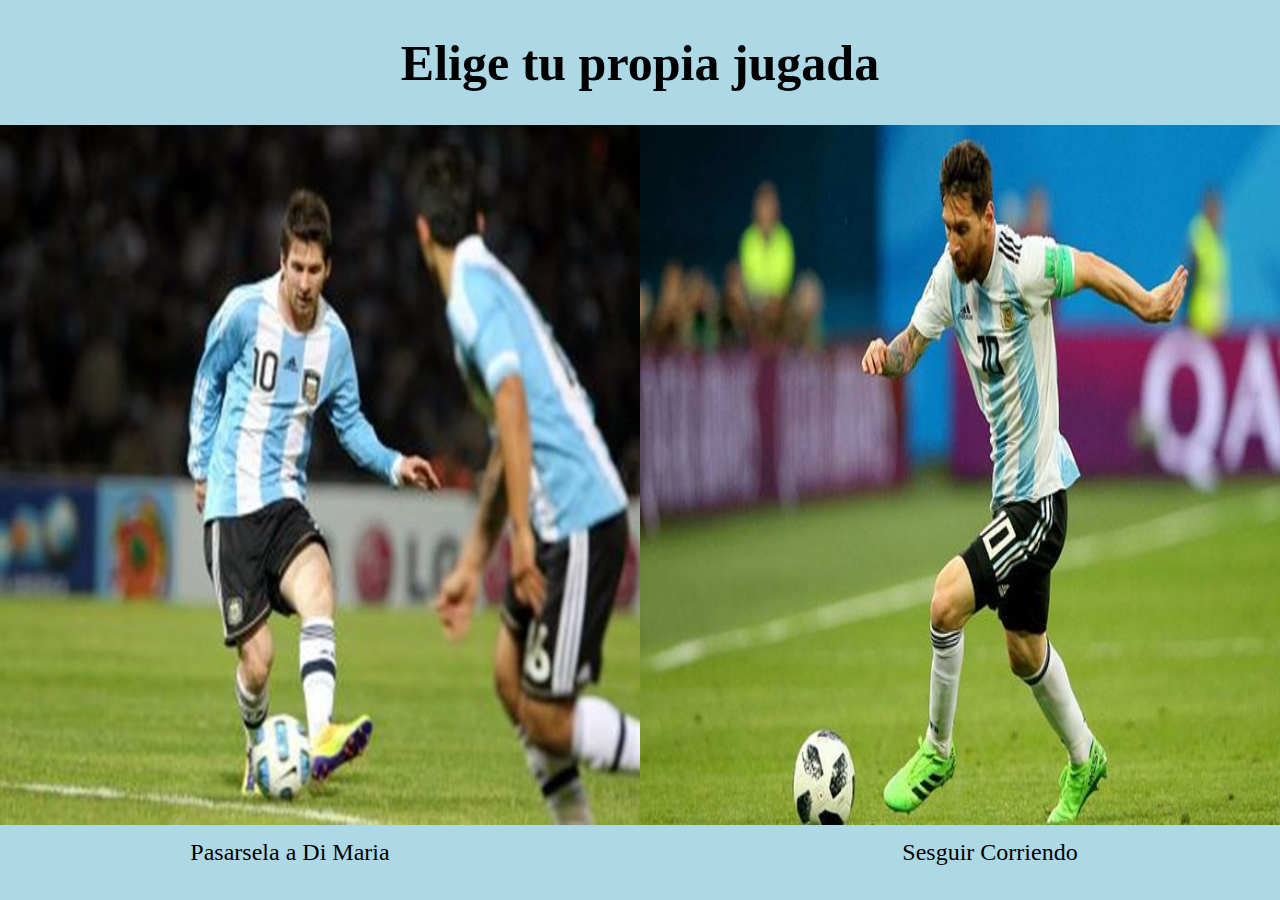
<file: desafio.aventura/index.html>
<!DOCTYPE html>
<html lang="en">
<head>
    <meta charset="UTF-8">
    <meta http-equiv="X-UA-Compatible" content="IE=edge">
    <meta name="viewport" content="width=device-width, initial-scale=1.0">
    <link rel="stylesheet" type="text/css" href="estilo.css">
    <title>Desafio</title>
</head>
<body>
    <h1>Elige tu propia jugada</h1>
    <div class="contenedor-imagenes">
        <div class="imagen">
            <a href="1.html"><img src="pase.jpg"></a>
            <p>Pasarsela a Di Maria</p>
        </div>
        <div class="imagen">
            <a href="2.html"><img src="corriendo.jpeg"></a>
            <p>Sesguir Corriendo</p>
        </div>
    </div>


</body>
</html>
</file>
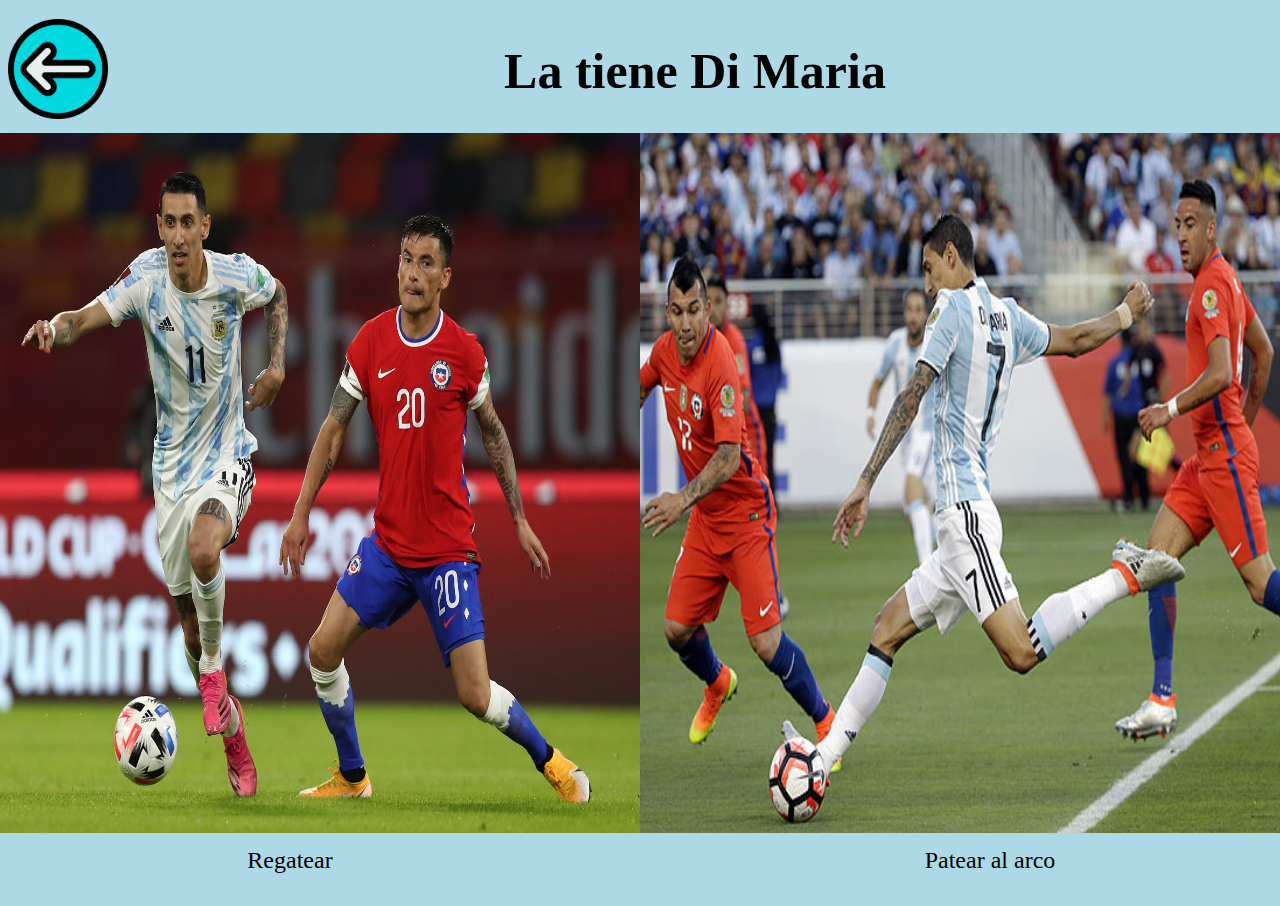
<file: desafio.aventura/1.html>
<!DOCTYPE html>
<html lang="en">
<head>
    <meta charset="UTF-8">
    <meta http-equiv="X-UA-Compatible" content="IE=edge">
    <meta name="viewport" content="width=device-width, initial-scale=1.0">
    <link rel="stylesheet" type="text/css" href="estilo.css">
    <title>opcion1</title>
</head>
<body>
    <div class="header">
        <a href="index.html"><img id="logo" src="atras.png"></a>
        <h1>La tiene Di Maria</h1>
    </div>    
    <div class="contenedor-imagenes">
        <div class="imagen">
            <a href="3.html"><img src="dimariaamagando.jpg"></a>
            <p>Regatear</p>
        </div>
        <div class="imagen">
            <a href="4.html"><img src="pegarle.jpg"></a>
            <p>Patear al arco</p>
        </div>
    </div>


    
</body>
</html>
</file>
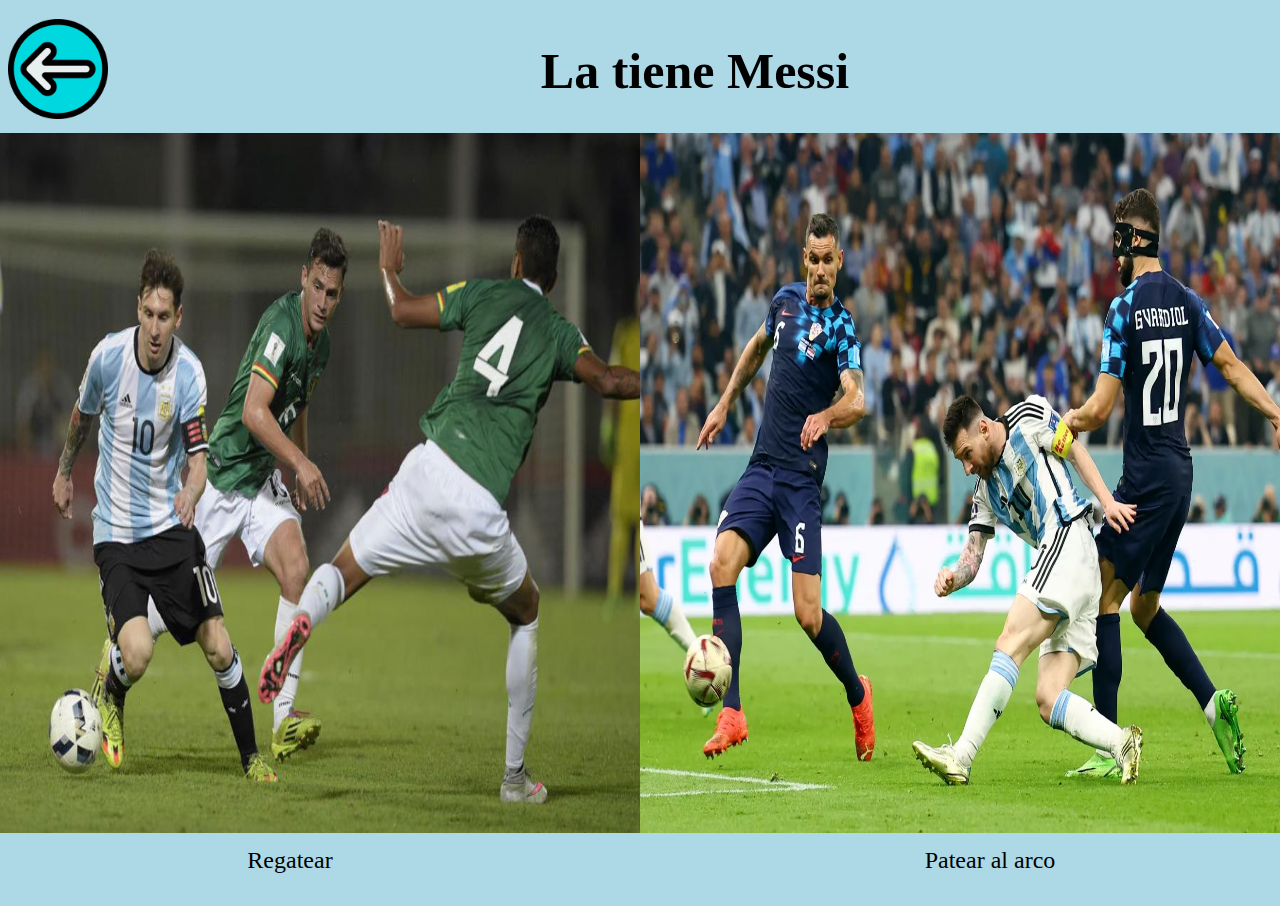
<file: desafio.aventura/2.html>
<!DOCTYPE html>
<html lang="en">
<head>
    <meta charset="UTF-8">
    <meta http-equiv="X-UA-Compatible" content="IE=edge">
    <meta name="viewport" content="width=device-width, initial-scale=1.0">
    <link rel="stylesheet" type="text/css" href="estilo.css">
    <title>opcion2</title>
</head>
<body>
    <div class="header">
        <a href="index.html"><img id="logo" src="atras.png"></a>
        <h1>La tiene Messi</h1>
    </div>    
    <div class="contenedor-imagenes">
        <div class="imagen">
            <a href="5.html"><img src="regatemessi.jpg"></a>
            <p>Regatear</p>
        </div>
        <div class="imagen">
            <a href="6.html"><img src="patearmessi"></a>
            <p>Patear al arco</p>
        </div>
    </div>

    
</body>
</html>
</file>
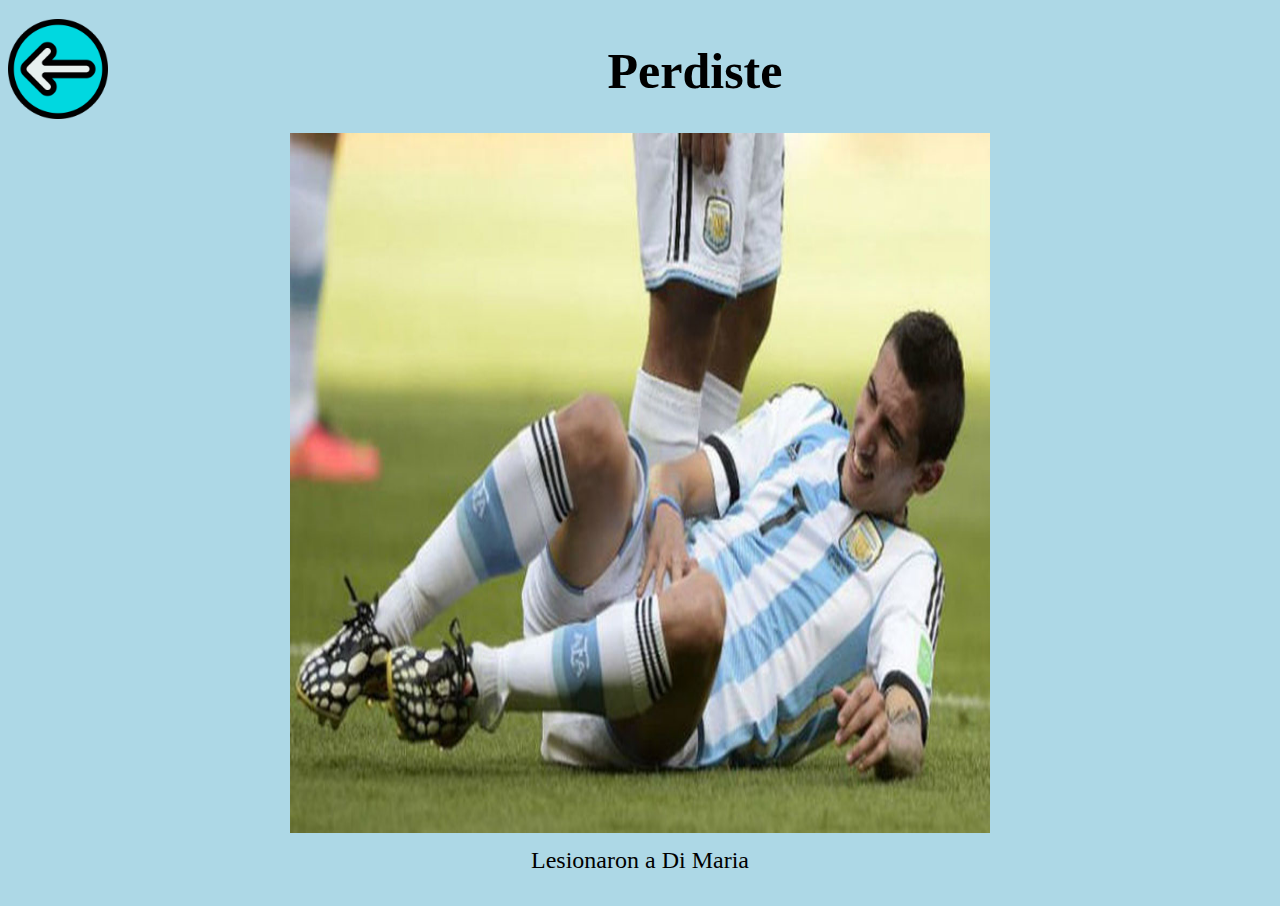
<file: desafio.aventura/3.html>
<!DOCTYPE html>
<html lang="en">
<head>
    <meta charset="UTF-8">
    <meta http-equiv="X-UA-Compatible" content="IE=edge">
    <meta name="viewport" content="width=device-width, initial-scale=1.0">
    <link rel="stylesheet" type="text/css" href="estilo.css">
    <title>opcion3</title>
</head>
<body>
    <div class="header">
        <a href="1.html"><img id="logo" src="atras.png"></a>
        <h1>Perdiste</h1>
    </div>  
    <div class="contenedor-imagenes">
        <div class="imagen">
            <img src="lesion.jpg">
            <p>Lesionaron a Di Maria</p>
        </div>
    
</body>
</html>
</file>
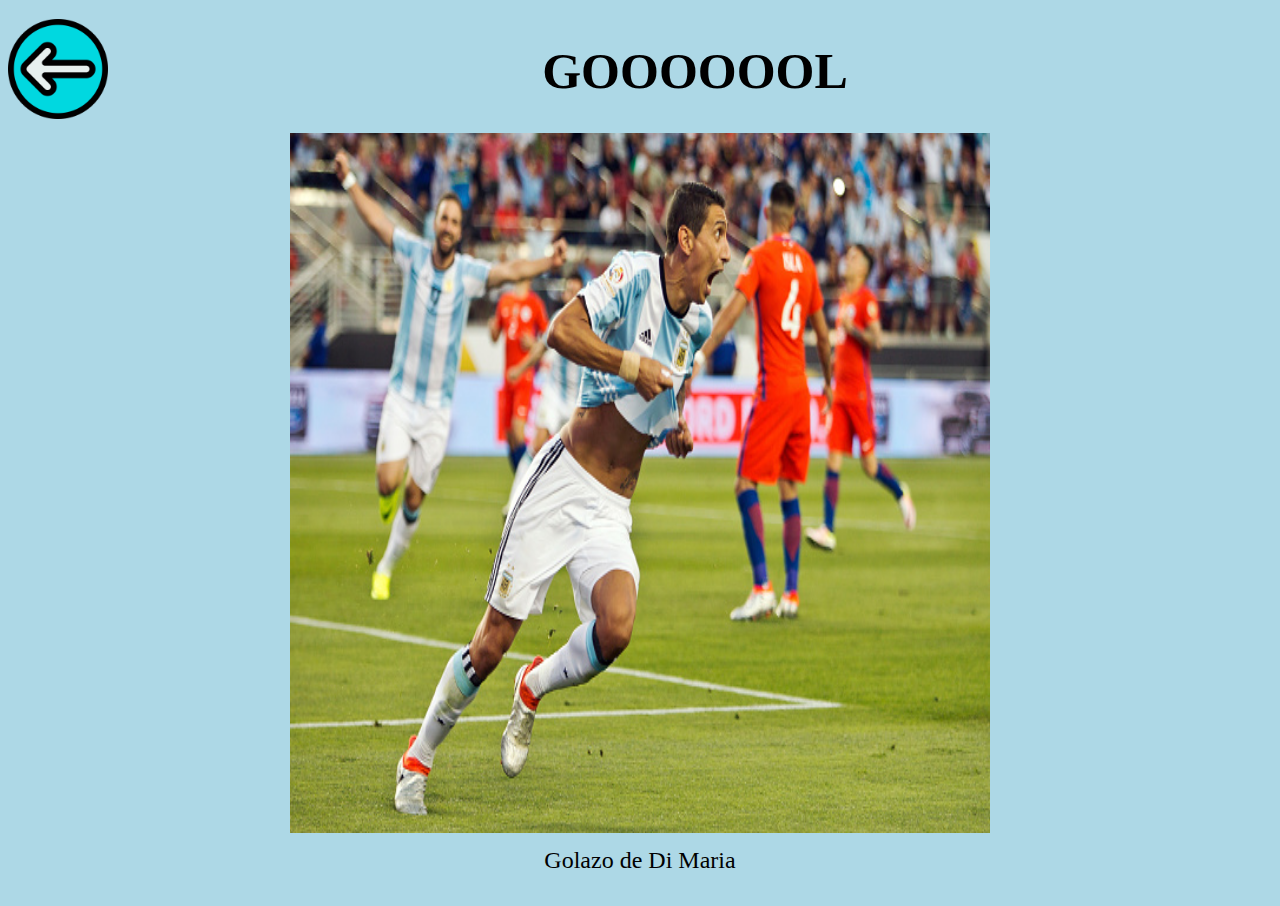
<file: desafio.aventura/4.html>
<!DOCTYPE html>
<html lang="en">
<head>
    <meta charset="UTF-8">
    <meta http-equiv="X-UA-Compatible" content="IE=edge">
    <meta name="viewport" content="width=device-width, initial-scale=1.0">
    <link rel="stylesheet" type="text/css" href="estilo.css">
    <title>opcion4</title>
</head>
<body>
    <div class="header">
        <a href="index.html"><img id="logo" src="atras.png"></a>
        <h1>GOOOOOOL</h1>
    </div>  
    <div class="contenedor-imagenes">
        <div class="imagen">
            <img src="gol.jpg">
            <p>Golazo de Di Maria</p>
        </div>
    
</body>
</html>
</file>
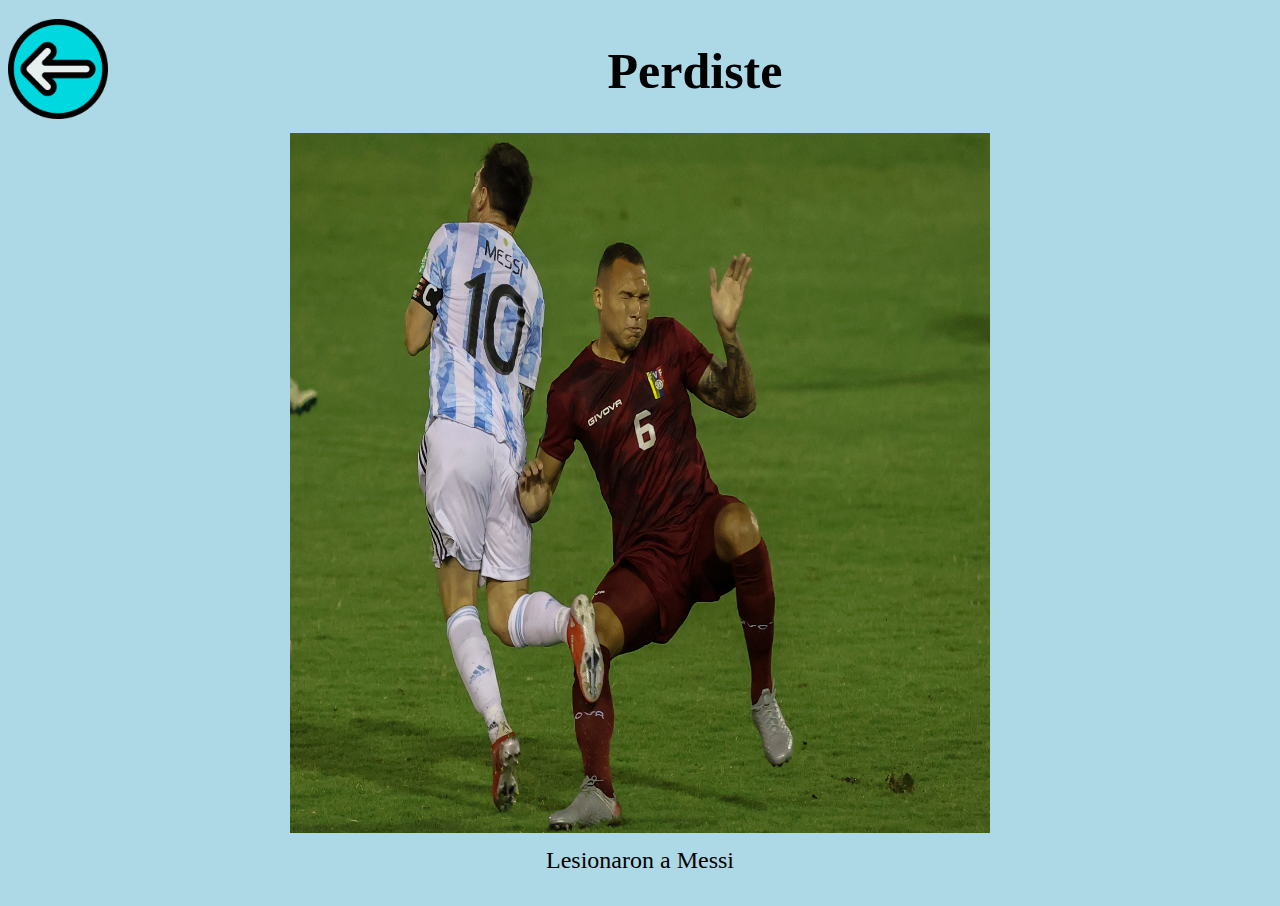
<file: desafio.aventura/5.html>
<!DOCTYPE html>
<html lang="en">
<head>
    <meta charset="UTF-8">
    <meta http-equiv="X-UA-Compatible" content="IE=edge">
    <meta name="viewport" content="width=device-width, initial-scale=1.0">
    <link rel="stylesheet" type="text/css" href="estilo.css">
    <title>opcion3</title>
</head>
<body>
    <div class="header">
        <a href="2.html"><img id="logo" src="atras.png"></a>
        <h1>Perdiste</h1>
    </div>  
    <div class="contenedor-imagenes">
        <div class="imagen">
            <img src="lesionmessi.jpg">
            <p>Lesionaron a Messi</p>
        </div>
    
</body>
</html>
</file>
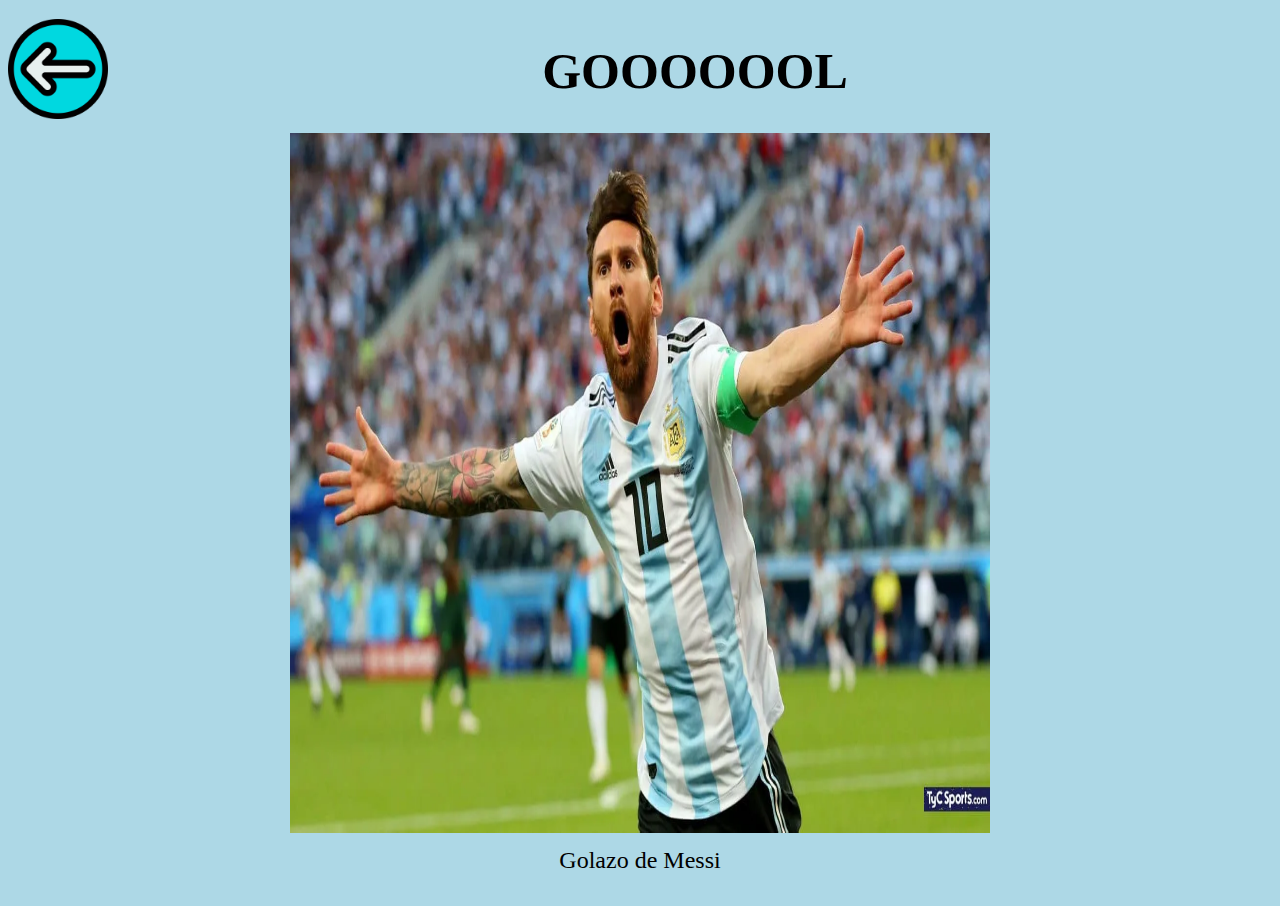
<file: desafio.aventura/6.html>
<!DOCTYPE html>
<html lang="en">
<head>
    <meta charset="UTF-8">
    <meta http-equiv="X-UA-Compatible" content="IE=edge">
    <meta name="viewport" content="width=device-width, initial-scale=1.0">
    <link rel="stylesheet" type="text/css" href="estilo.css">
    <title>opcion4</title>
</head>
<body>
    <div class="header">
        <a href="index.html"><img id="logo" src="atras.png"></a>
        <h1>GOOOOOOL</h1>
    </div>  
    <div class="contenedor-imagenes">
        <div class="imagen">
            <img src="festejomessi">
            <p>Golazo de Messi</p>
        </div>
    
</body>
</html>
</file>
<file: desafio.aventura/estilo.css>
body {
    background-color: #add8e6;
  }
  h1 {
    text-align: center;
    font-size: 50px;
  }
.imagen img {
    width: 700px;
    height: 700px;
  }
  .contenedor-imagenes {
    display: flex;
    justify-content: center;
    align-items: center;
  }
  .imagen p {
    text-align: center;
    font-size: 24px;
    margin-top: 10px;
}
.logo {
    position: absolute;
    top: 0;
    left: 0;
}
#logo {
    width: 100px;
  }
  .header {
    display: flex;
    align-items: center;
}

#logo {
    margin-right: 10px;
}

h1 {
    text-align: center;
    flex-grow: 1;
}
</file>
